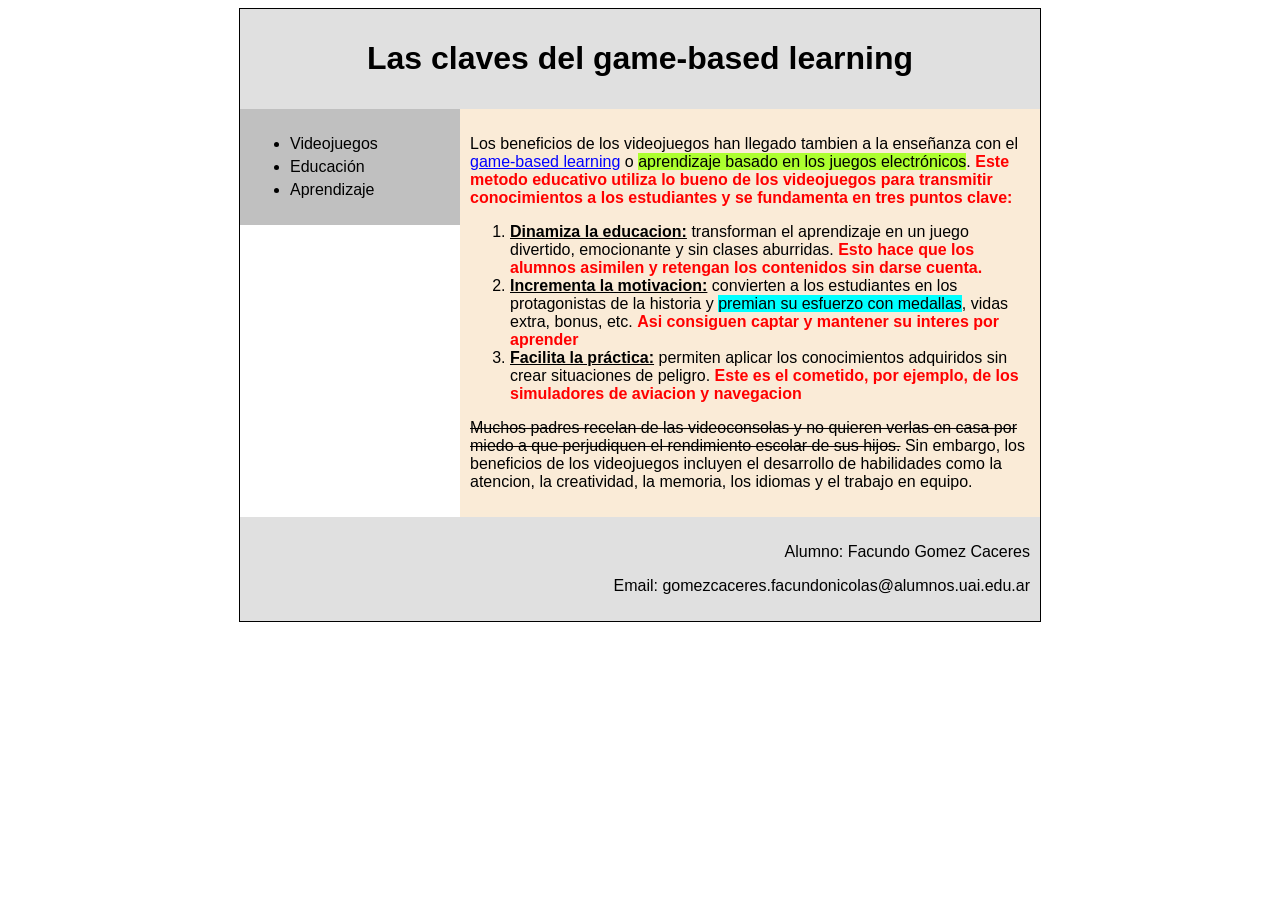
<file: Actividad-Clase-4/index.html>
<!DOCTYPE html>
<html lang="en">
<head>
    <meta charset="UTF-8">
    <meta name="viewport" content="width=device-width, initial-scale=1.0">
    <title>Game-based learning</title>
    <link rel="stylesheet" href="style.css">
</head>
<body>
    <div id="contenedor">
        <!-- Cabecera -->
        <div id="cabecera">
            <h1>Las claves del game-based learning</h1>
        </div>
        <div id="menu">
            <ul>
                <li><a href="https://es.wikipedia.org/wiki/Videojuego">Videojuegos</a></li>
                <li><a href="https://es.wikipedia.org/wiki/Educación">Educación</a></li>
                <li><a href="https://es.wikipedia.org/wiki/Aprendizaje">Aprendizaje</a></li>
            </ul>
        </div>
        <div id="contenido">
            <p>
                Los beneficios de los videojuegos han llegado tambien a la enseñanza con el
                <span class="texto_azul">game-based learning</span> o 
                <span class="resaltado_verde">aprendizaje basado en los juegos electrónicos</span>.
                <span class="texto_rojo">Este metodo educativo utiliza lo bueno de los videojuegos para
                    transmitir conocimientos a los estudiantes y se fundamenta en tres puntos clave:</span>
            </p>

            <ol>
                <li><span class="punto_negrita">Dinamiza la educacion:</span> <span class="resaltado_amarillo"> transforman el aprendizaje en un juego divertido,</span>
                emocionante y sin clases aburridas. <span class="texto_rojo">Esto hace que los alumnos asimilen y retengan
                los contenidos sin darse cuenta.
                </span></li>
                <li><span class="punto_negrita">Incrementa la motivacion:</span> convierten a los estudiantes en los
                protagonistas de la historia y <span class="resaltado_azul">premian su esfuerzo con medallas</span>,
                vidas extra, bonus, etc. <span class="texto_rojo">Asi consiguen captar y mantener su interes por aprender</span>
                </li>
                <li><span class="punto_negrita">Facilita la práctica:</span> permiten aplicar los conocimientos adquiridos sin crear
                situaciones de peligro. <span class="texto_rojo">Este es el cometido, por ejemplo, de los simuladores de aviacion y navegacion</span></li>
            </ol>


            <p><span class="texto_tachado">Muchos padres recelan de las videoconsolas y no quieren verlas en casa
                por miedo a que perjudiquen el rendimiento escolar de sus hijos.</span> Sin embargo, los
                beneficios de los videojuegos incluyen el desarrollo de habilidades como la atencion, 
                la creatividad, la memoria, los idiomas y el trabajo en equipo.
            </p>
        </div>

        <div id="pie">
            <p>Alumno: Facundo Gomez Caceres</p>
            <p>Email: gomezcaceres.facundonicolas@alumnos.uai.edu.ar</p>

        </div>
    </div>
</body>
</html>
</file>
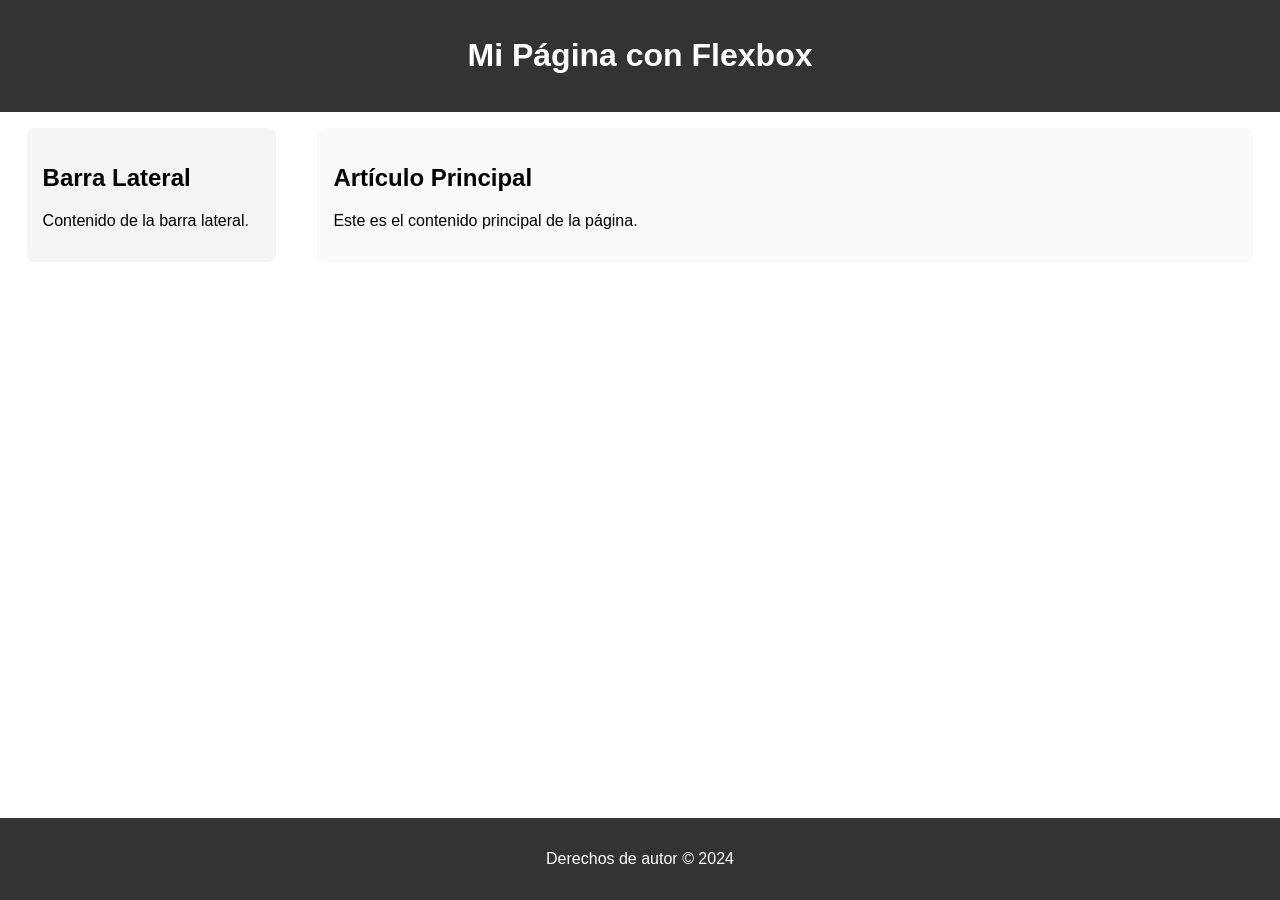
<file: Clase-6/index.html>
<!DOCTYPE html>
<html lang="es">
   <head>
      <meta charset="UTF-8">
      <meta name="viewport" content="width=device-width, initial-scale=1.0">
      <title>Ejemplo de Flexbox</title>
      <link rel="stylesheet" href="CSS/styles.css">
   </head>
   <body>
      <div class="contenedor">
         <header>
            <h1>Mi Página con Flexbox</h1>
         </header>
         <main>
            <aside>
               <h2>Barra Lateral</h2>
               <p>Contenido de la barra lateral.</p>
            </aside>
            <article>
               <h2>Artículo Principal</h2>
               <p>Este es el contenido principal de la página.</p>
            </article>
         </main>
         <footer>
            <p>Derechos de autor © 2024</p>
         </footer>
      </div>
   </body>
</html>
</file>
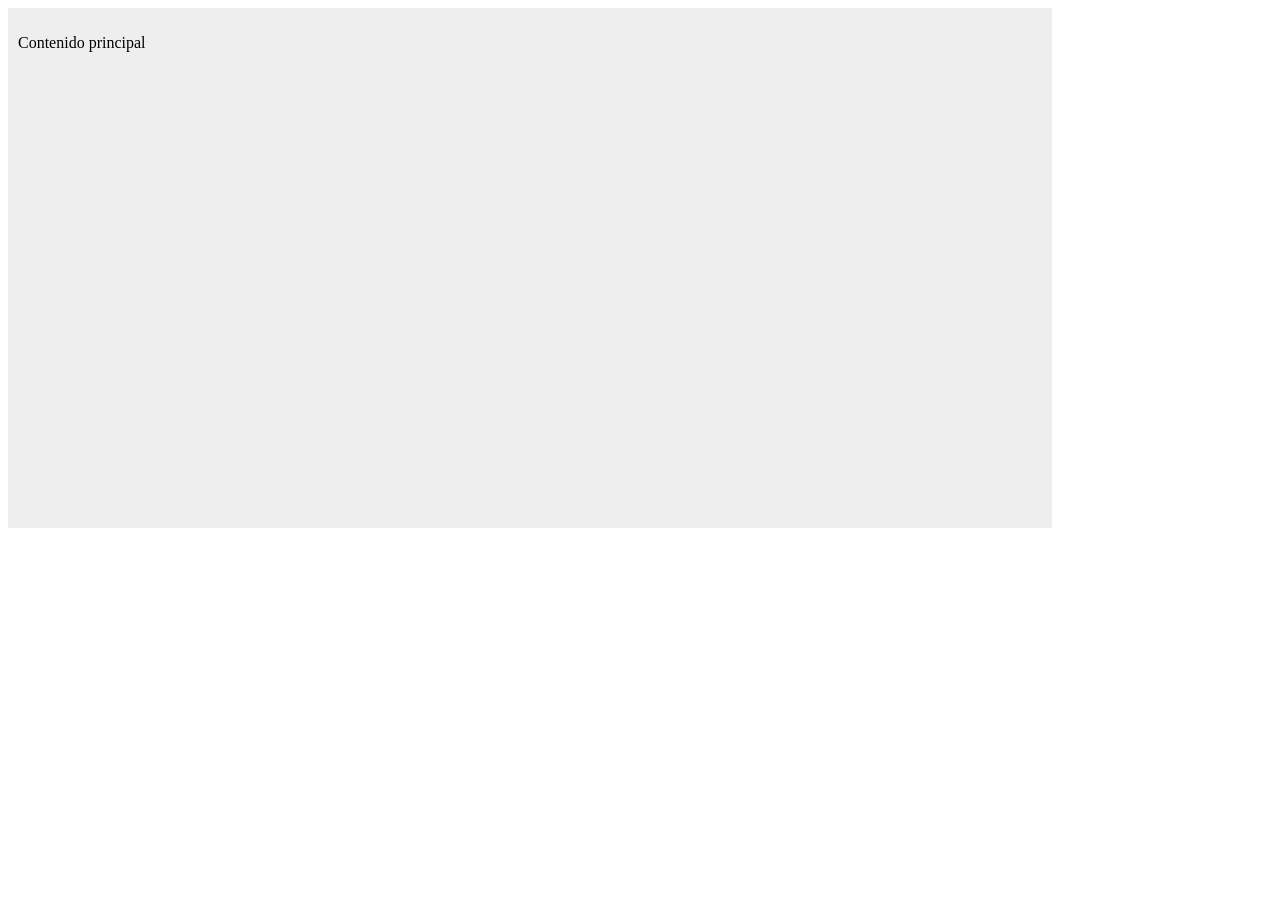
<file: Layout/index.html>
<!DOCTYPE html>
<html lang="en">
<head>
    <meta charset="UTF-8">
    <meta name="viewport" content="width=device-width, initial-scale=1.0">
    <title>Document</title>
    <link rel="stylesheet" href="style.css">
</head>
<body>
    <div id="cabecera">
      <h1>Cabecera</h1>
    </div>

    <div id="menu">
      <p>Menú</p>
    </div>

    <div id="contenido">
      <p>Contenido principal</p>
    </div>

    <div id="pie">
      <p>Pie de página</p>
    </div>

  </div>
</body>
</html>
</file>
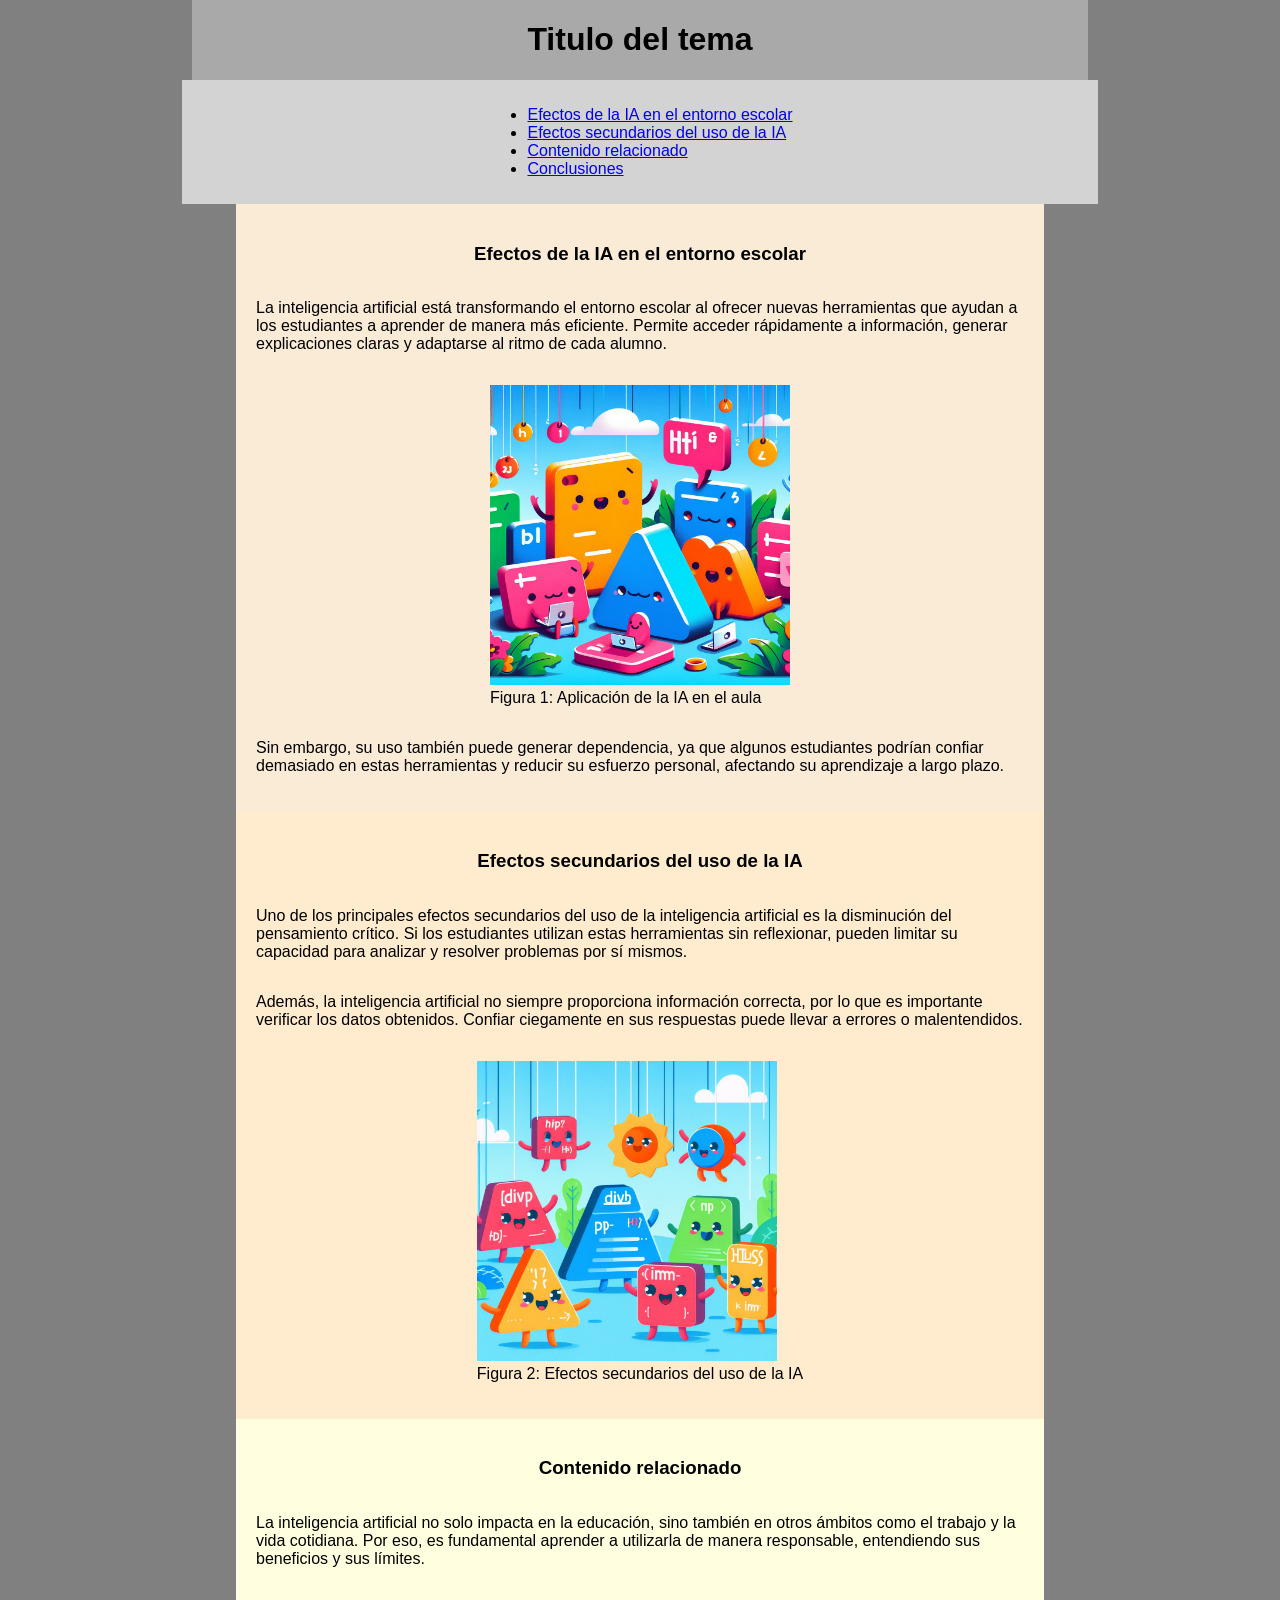
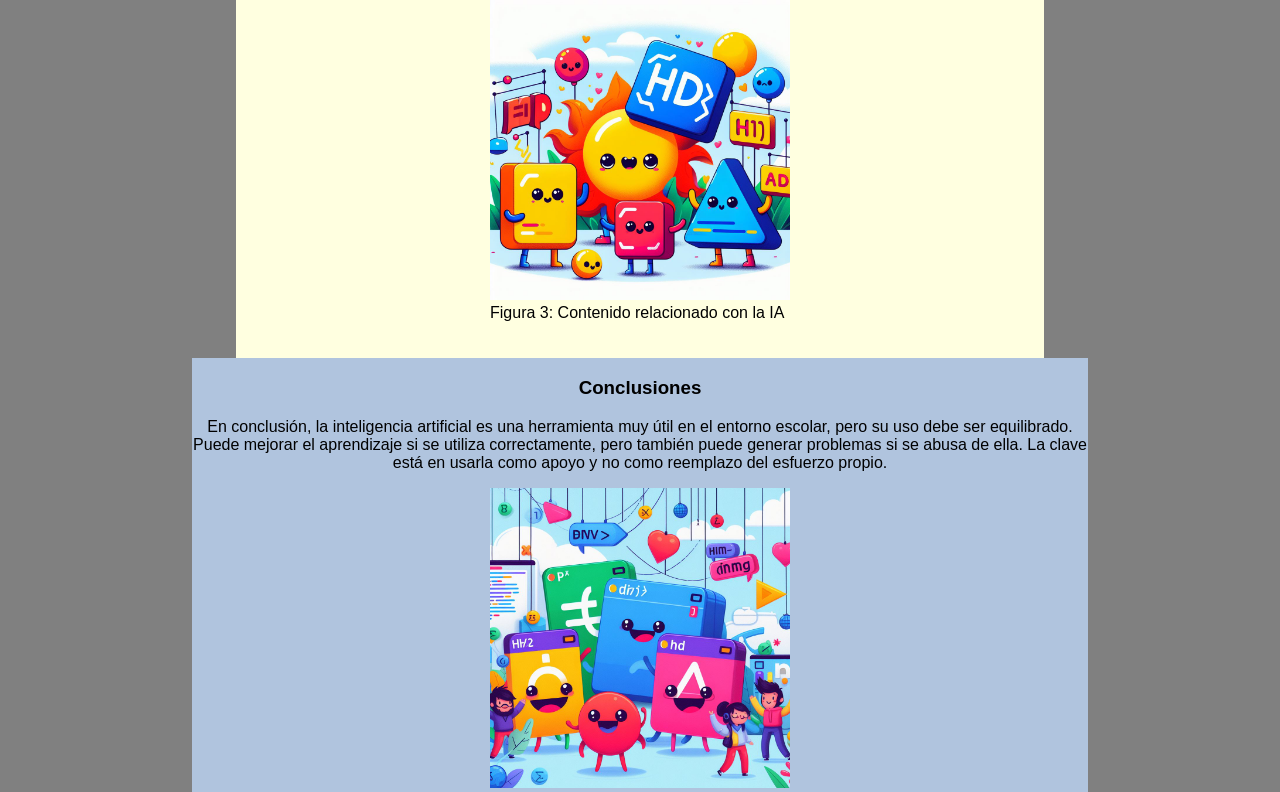
<file: Ejercicio Clase 3/src/Index.html>
<!DOCTYPE html>
<html lang="es">
   <head>
      <meta charset="UTF-8">
      <meta name="viewport" content="width=device-width, initial-scale=1.0">
      <title>IA en el entorno escolar</title>
   </head>
   <body>
      <style>
         body{
            font-family: Arial, sans-serif;
            margin: 0;
            padding: 0;
            background-color: gray;
            display: flex;
            flex-direction: column;
            align-items: center;
         }
      </style>
      <!--Redacte un artículo sobre HTML5 donde explique sobre un tema a elección.-->
      <!-- Contenido del cuerpo del documento HTML -->
      <header>
         <!-- Cabecera del documento -->
          <h1>Titulo del tema</h1>
          <style>
            header{
               background-color: darkgray;
               text-align: center;
               width: 70%;
            }
          </style>
      </header>
      <nav>
         <!-- Barra de navegación -->
         <style>
            nav{
               background-color: lightgray;
               padding: 10px;
               width: 70%;
               display: flex;
               flex-direction: row;
               justify-content: center;
            }
          </style>
            <ul class="ul">
               <li><a href="#Entorno-Escolar">Efectos de la IA en el entorno escolar</a></li>
               <li><a href="#Efectos-secundarios">Efectos secundarios del uso de la IA</a></li>
               <li><a href="#Contenido-relacionado">Contenido relacionado</a></li>
               <li><a href="#Conclusiones">Conclusiones</a></li>
            </ul>
      </nav>
      <section id="Entorno-Escolar">
         <!-- Sección de contenido principal -->
          <style>
            section{
               background-color:antiquewhite;
               padding: 20px;
               display: flex;
               flex-direction: column;
               align-items: center;
               width: 60%;
            }
          </style>
          <h3>Efectos de la IA en el entorno escolar</h3>
          <p>La inteligencia artificial está transformando el entorno escolar al ofrecer nuevas herramientas que ayudan a los estudiantes a aprender de manera más eficiente. Permite acceder rápidamente a información, generar explicaciones claras y adaptarse al ritmo de cada alumno.</p>
          <figure>
             <img src="../image1.jpg" alt="Matematica IA" width="300px">
             <figcaption>Figura 1: Aplicación de la IA en el aula</figcaption>
          </figure>
          <p>Sin embargo, su uso también puede generar dependencia, ya que algunos estudiantes podrían confiar demasiado en estas herramientas y reducir su esfuerzo personal, afectando su aprendizaje a largo plazo.</p>
         </section>
      <article id="Efectos-secundarios">
         <style>
            article{
               background-color:blanchedalmond;
               padding: 20px;
               display: flex;
               flex-direction: column;
               align-items: center;
               width: 60%;
            }
         </style>
         <!-- Artículo o contenido independiente -->
         <h3>Efectos secundarios del uso de la IA</h3>
         <p>Uno de los principales efectos secundarios del uso de la inteligencia artificial es la disminución del pensamiento crítico. Si los estudiantes utilizan estas herramientas sin reflexionar, pueden limitar su capacidad para analizar y resolver problemas por sí mismos.</p>
         <p>Además, la inteligencia artificial no siempre proporciona información correcta, por lo que es importante verificar los datos obtenidos. Confiar ciegamente en sus respuestas puede llevar a errores o malentendidos.</p>
         <figure>
            <img src="image2.jpg" alt="Efectos secundarios de la IA" width="300px">
            <figcaption>Figura 2: Efectos secundarios del uso de la IA</figcaption>
          </figure>
      </article>
      <aside id="Contenido-relacionado">
         <!-- Contenido relacionado o complementario al contenido principal -->
         <style>
            aside{
               background-color:lightyellow;
               padding: 20px;
               display: flex;
               flex-direction: column;
               align-items: center;
               width: 60%;
            }
         </style>
         <h3>Contenido relacionado</h3>
         <p>La inteligencia artificial no solo impacta en la educación, sino también en otros ámbitos como el trabajo y la vida cotidiana. Por eso, es fundamental aprender a utilizarla de manera responsable, entendiendo sus beneficios y sus límites.</p>
         <figure>
            <img src="Assets/image3.jpg" alt="Contenido relacionado con la IA" width="300px">
            <figcaption>Figura 3: Contenido relacionado con la IA</figcaption>
         </figure>
         
      </aside>
      <footer id="Conclusiones">
         <!-- Pie de página -->
         <style>
            footer{
               background-color:lightsteelblue;
               text-align: center;
               width: 70%;
            }
         </style>
         <h3>Conclusiones</h3>
         <p>En conclusión, la inteligencia artificial es una herramienta muy útil en el entorno escolar, pero su uso debe ser equilibrado. Puede mejorar el aprendizaje si se utiliza correctamente, pero también puede generar problemas si se abusa de ella. La clave está en usarla como apoyo y no como reemplazo del esfuerzo propio.</p>
         <img src="Assets/extras/image4.jpg" alt="Imagen final" width="300px">
      </footer>
   </body>
</html>
</file>
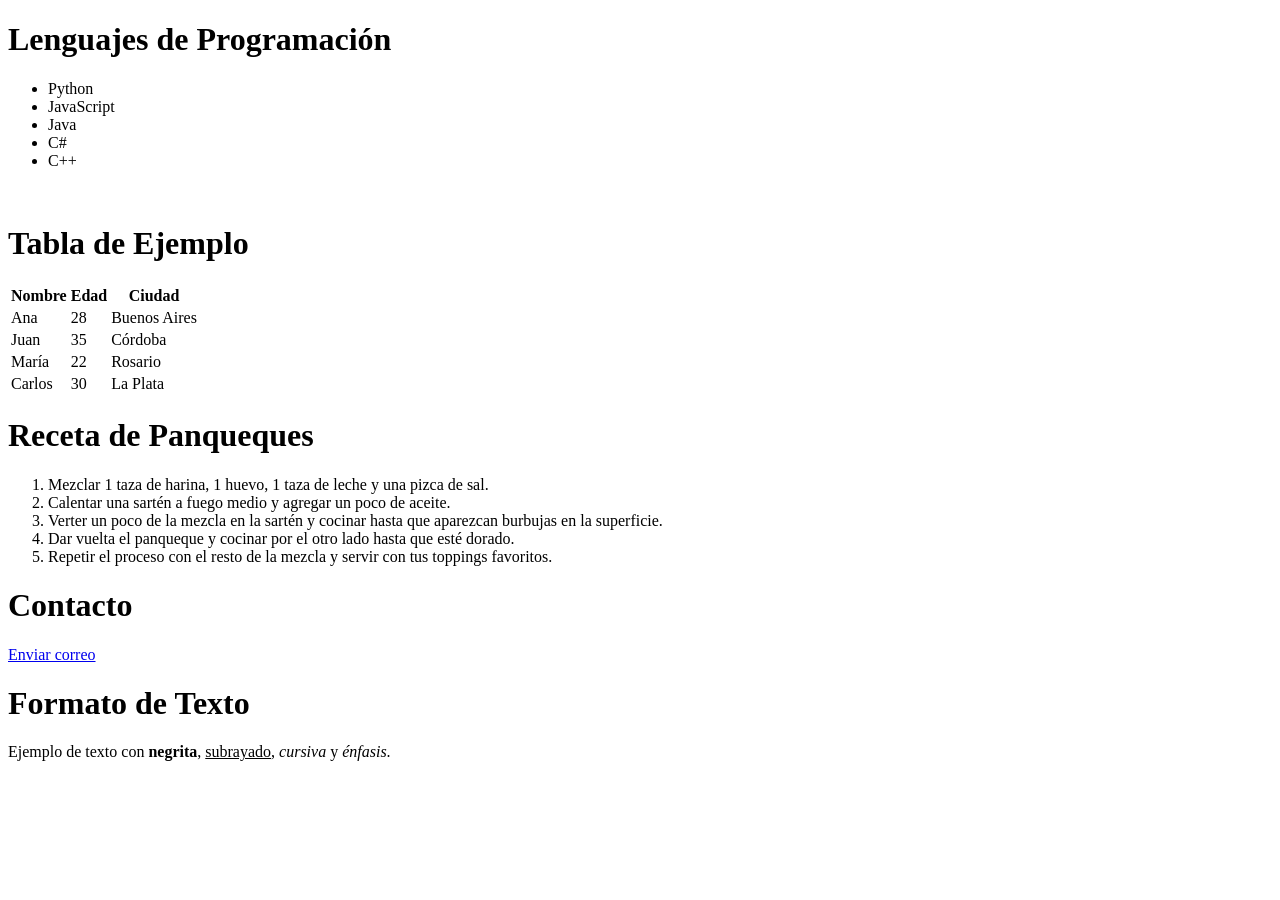
<file: Clase2.html>
<!DOCTYPE html>
<html lang="en">
<head>
    <meta charset="UTF-8">
    <meta name="viewport" content="width=device-width, initial-scale=1.0">
    <title>Ejercitacion Clase 2</title>
</head>
<body>
    <!--
    Consigna 1:

    Confeccionar una página que haga uso de una lista no ordenada
    y liste los nombres de 5 lenguajes de programación más conocidos.
    -->

    <h1>Lenguajes de Programación</h1>
    <ul>
        <li>Python</li>
        <li>JavaScript</li>
        <li>Java</li>
        <li>C#</li>
        <li>C++</li>
    </ul>

    <br>

    <!--
    Consigna 2:
    
    Confeccionar una página que posea una tabla con tres columnas y cuatro registros
    -->

    <h1>Tabla de Ejemplo</h1>
    <table>
        <tr>
            <th><strong>Nombre</strong></th>
            <th><strong>Edad</strong></th>
            <th><strong>Ciudad</strong></th>
        </tr>
        <tr>
            <td>Ana</td>
            <td>28</td>
            <td>Buenos Aires</td>
        </tr>
        <tr>
            <td>Juan</td>
            <td>35</td>
            <td>Córdoba</td>
        </tr>
        <tr>
            <td>María</td>
            <td>22</td>
            <td>Rosario</td>
        </tr>
        <tr>
            <td>Carlos</td>
            <td>30</td>
            <td>La Plata</td>
        </tr>
    </table>

    <!--
    Ejercicio 3:

    Confeccionar una página que haga uso de una lista ordenada
    para detallar los pasos de cocción de alguna comida.    
    -->

    <h1>Receta de Panqueques</h1>
    <ol>
        <li>Mezclar 1 taza de harina, 1 huevo, 1 taza de leche y una pizca de sal.</li>
        <li>Calentar una sartén a fuego medio y agregar un poco de aceite.</li>
        <li>Verter un poco de la mezcla en la sartén y cocinar hasta que aparezcan burbujas en la superficie.</li>
        <li>Dar vuelta el panqueque y cocinar por el otro lado hasta que esté dorado.</li>
        <li>Repetir el proceso con el resto de la mezcla y servir con tus toppings favoritos.</li>
    </ol>

    <!--
    Ejercicio 4:

    Confeccionar una página que contenga un hipervínculo configurando la propiedad href
    de tal manera que abra un cliente de correo.     
    -->

    <h1>Contacto</h1>
    <a href="mailto:tu-email@ejemplo.com">Enviar correo</a>

    <!--
    Ejercicio 5:

    Confeccionar una página que posea un texto que utilice en algunas de sus palabras:
    <strong>negrita</strong>, <u>subrayado</u>, <em>cursiva</em> y <i>énfasis</i>.
    -->

    <h1>Formato de Texto</h1>
    <p>Ejemplo de texto con <strong>negrita</strong>, <u>subrayado</u>, <em>cursiva</em> y <i>énfasis</i>.</p>


</body>
</html>
</file>
<file: Actividad-Clase-4/style.css>
body{
    font-family: Arial, sans-serif;
}
#contenedor{
    width: 800px;
    margin: 0 auto;
    border: 1px solid black;
}

#cabecera{
    background-color: #e0e0e0;
    padding: 10px;
    text-align: center;
}

#menu{
    width: 200px;
    float: left;
    background-color: #c0c0c0;
    padding: 10px;
}

#menu a{
    display: block;
    margin-bottom: 5px;
    color: black;
    text-decoration: none;
}

#contenido{
    margin-left: 220px;
    padding: 10px;
    background-color: antiquewhite;
}

#pie{
    background-color: #e0e0e0;
    padding: 10px;
    text-align: right;
}

.texto_rojo{
    color: red;
    font-weight: bold;
}
.texto_azul{
    color: blue;
    text-decoration: underline;
}
.resaltado_verde{
    background-color: greenyellow;
}

.texto_tachado{
    text-decoration: line-through;
}

.punto_negrita{
    font-weight: bold;
    text-decoration: underline;
}

.resaltado_azul{
    background-color: cyan;
}
</file>
<file: Clase-6/CSS/styles.css>
@import url("general.css");
@import url("header.css");
@import url("main.css");
@import url("aside.css");
@import url("article.css");
@import url("footer.css");
</file>
<file: Layout/style.css>
#contenedor {
  width: 800px;
  margin: 0 auto;
  border: 1px solid black;
}

#cabecera {
  background-color: #ddd;
  padding: 10px;
  display: none;
}

#menu {
  width: 200px;
  float: right;
  background-color: #ccc;
  padding: 10px;
  display: none;
}

#contenido {
  margin-right: 220px;
  height: 500px;
  background-color: #eee;
  padding: 10px;
}

#pie {
  background-color: #ddd;
  padding: 10px;
  text-align: right;
  display: none;
}
</file>
